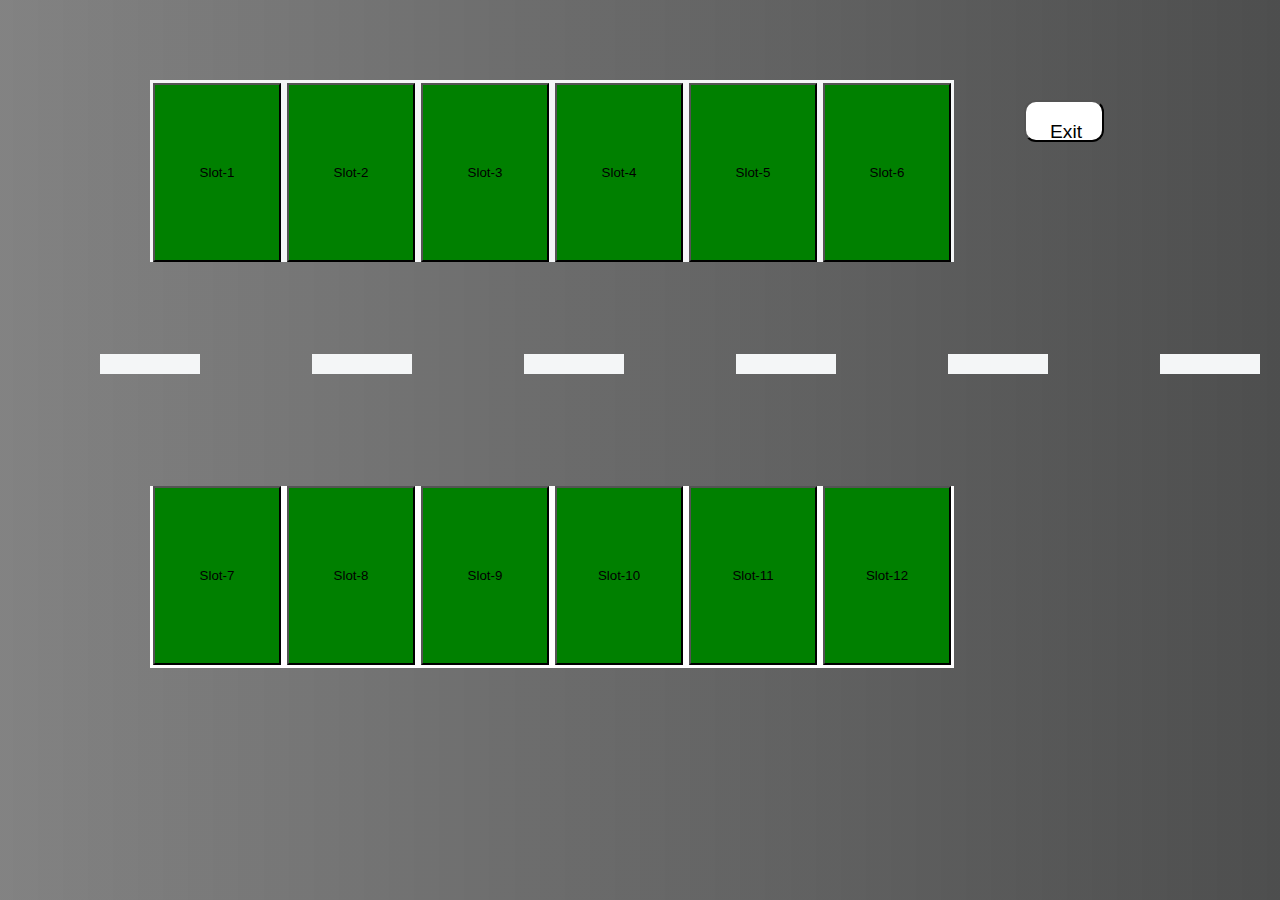
<file: main.html>
<!DOCTYPE html>
<html lang="en">
<head>
    <meta charset="UTF-8">
    <meta name="viewport" content="width=device-width, initial-scale=1.0">
    <meta http-equiv="X-UA-Compatible" content="ie=edge">
    <link rel="stylesheet" href="main.css">

    <title>Document</title>
</head>
<body>
<div class="hero1">
  
  <div class="div1"   >
      <input type="button"id="1" class="c" style="background-color:green;" value = "Slot-1" onclick=data1()>
    </div>  
  <div class="div1"><input type="button" id="2" class="c" style="background-color:green;" value = "Slot-2" onclick=data2()></div>
  <div class="div1"><input type="button" id="3" class="c" style="background-color:green;" value = "Slot-3" onclick=data3()></div>
  <div class="div1"><input type="button" id="4" class="c" style="background-color:green;" value = "Slot-4" onclick="data4()"></div>
  <div class="div1"><input type="button" id="5" class="c" style="background-color:green;" value = "Slot-5" onclick="data5()"></div>
  <div class="div1"><input type="button" id="6" class="c" style="background-color:green;" value = "Slot-6" onclick="data6()"></div>
  <input type="button" value="Exit" class="button" onclick=exit()>
</div>

<div class="path">
    <div class="path-1"></div>
    <div class="path-1"></div>
    <div class="path-1"></div>
    <div class="path-1"></div>
    <div class="path-1"></div>
    <div class="path-1"></div>

</div>

<div class="hero2">
  
    <div class="div2"><input type="button" id="7" class="c" style="background-color:green;" value = "Slot-7" onclick="data7()"></div>  
    <div class="div2"><input type="button" id="8" class="c" style="background-color:green;" value = "Slot-8" onclick="data8()"></div>
    <div class="div2"><input type="button" id="9" class="c" style="background-color:green;" value = "Slot-9" onclick="data9()"></div>
    <div class="div2"><input type="button" id="10" class="c" style="background-color:green;" value = "Slot-10" onclick="data10()"></div>
    <div class="div2"><input type="button" id="11" class="c" style="background-color:green;" value = "Slot-11" onclick="data11()"></div>
    <div class="div2"><input type="button" id="12" class="c" style="background-color:green;" value = "Slot-12" onclick="data12()"></div>
</div>


    
  

  <script src="main.js">
    </script>
    
</body>
</html>
</file>
<file: main.css>
body{
    margin: 0;
    padding: 0;
    background-image:linear-gradient(to right, rgba(7, 7, 7, 0.5), rgba(2, 3, 3, 0.7));
}
    .hero1{
        float: left;
        margin: 80px 150px;
        
        display: block;
    }
.div1{

    border: 3px solid rgb(244, 246, 247);

    background-image:linear-gradient(to right, rgba(7, 7, 7, 0), rgba(100, 102, 102, 0.945));
    width:  10vw;
    height: 14vw;
    margin:  0;
    text-align: center;
    float: left;
    border-bottom: none;
}
.c{
    width:  10vw;
    height: 14vw;
}
.c:hover{
	cursor: pointer;
}  

.path{
    display: block;
    float: left;
   
}
.path-1{
    background-color:rgb(244, 246, 247);
    width: 100px;
    height: 20px;
    margin: 12px;
    margin-left: 100px;
    float: left;
}
.special{
    
    background-color: white;
    height: 25px;
    width: 40px;
    border-radius: 45%;
    margin: auto;
    margin-top: 20px;
    text-align: center;
}
.hero2{
    float: left;
    margin: 100px 150px;
}
.div2{
    border: 3px solid white;
    
    background-image:linear-gradient(  to right,  rgba(7, 7, 7, 0.2), rgba(100, 102, 102, 0.945));
    width:  10vw;
    height: 14vw;
    margin:  0vw;
    text-align:center;
    float: left;
    border-top: none;
}
a{
    text-decoration: none;
}
.button{
    color:black;
    padding: 1.2rem 1.5rem;
    background: white;
    text-align: center;
    width: 80px;
    height: 40px;
    margin-top: 20px;
    margin-left:70px;
    border-radius: 12px;
    cursor: pointer;
    font-size: 1.2rem;
}
@media screen and (max-width:576px){
    .hero1{
   float: left;
   
   margin:100px 15px 50px 15px;
   
   display: block;
}
.div1{
   width:  13.4vw;
   height: 18vw;
} .hero2{
   float: left;
   margin: 50px 15px 100px 15px;
   
   display: block;
}
.div2{
   width:  13.4vw;
   height: 18vw;
   font-size:2rem;
}
.path-1{
   width: 38px;
   height: 12px;
   margin: 12px;
   margin-left: 10px;
   float: left;
}
.c{
   width:  13.4vw;
   height: 18vw;
   font-size: 10px;
}
}
@media screen and (max-width:320px){
    .hero1{
   float: left;
   
   margin:100px 15px 50px 15px;
   
   display: block;
}
.div1{
   width:  13vw;
   height: 18vw;
} .hero2{
   float: left;
   margin: 50px 15px 100px 15px;
   
   display: block;
}
.div2{
   width:  13vw;
   height: 18vw;

}
.path-1{
   width: 28px;
   height: 12px;
   margin: 12px;
   margin-left: 10px;
   float: left;
}
.c{
   width:  13vw;
   height: 18vw;
   font-size: 10px;
}
}
</file>
